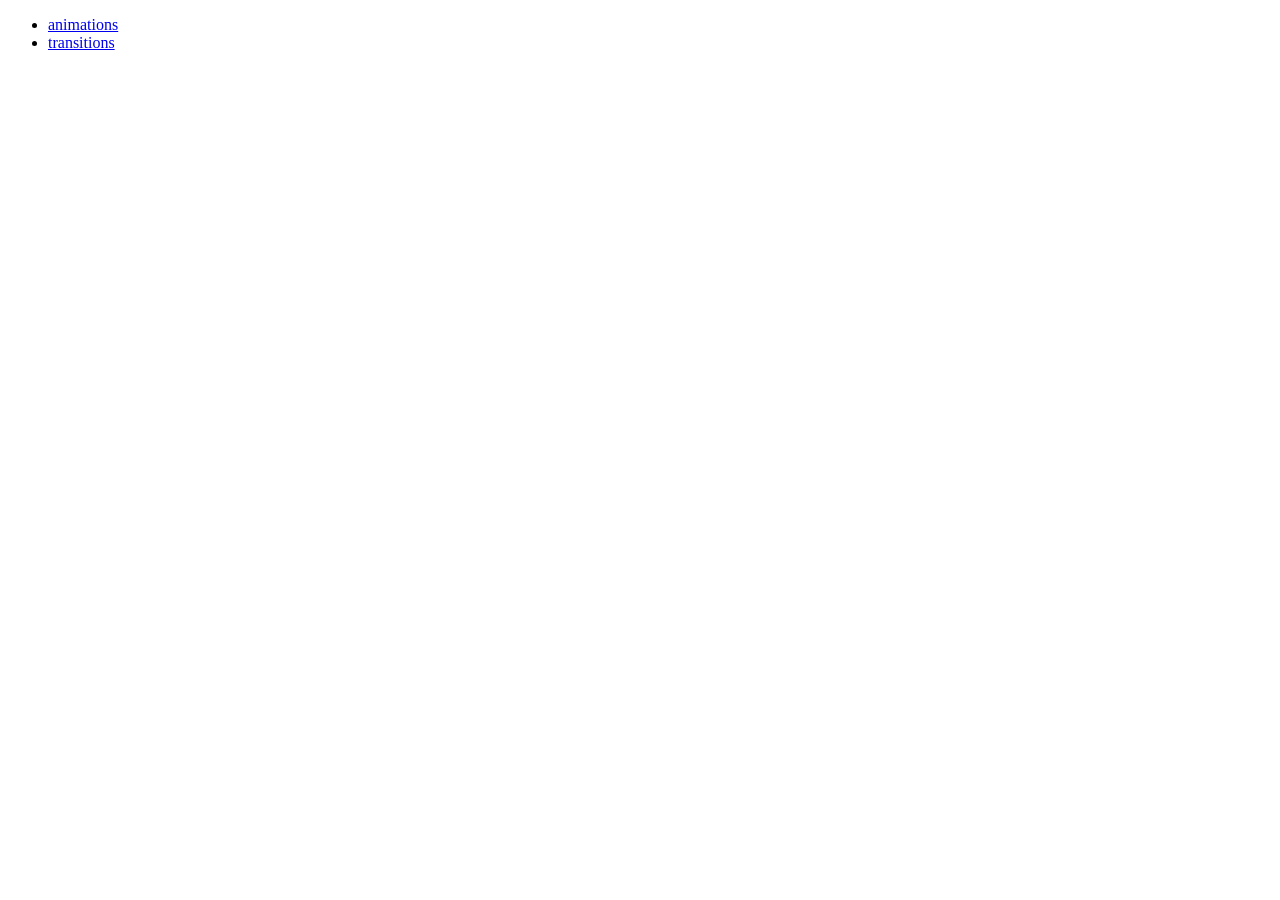
<file: index.html>
<!DOCTYPE html>
<html lang="en">

<head>
    <meta charset="UTF-8">
    <meta name="viewport" content="width=device-width, initial-scale=1.0">
    <title>Document</title>
</head>

<body>
    <!-- nav>ul*li*2 -->
    <header>
        <nav>
            <ul>
                <li><a href="animation.html">animations</a></li>
                <li><a href="transitions.html">transitions</a></li>
            </ul>
        </nav>

    </header>
</body>

</html>
</file>
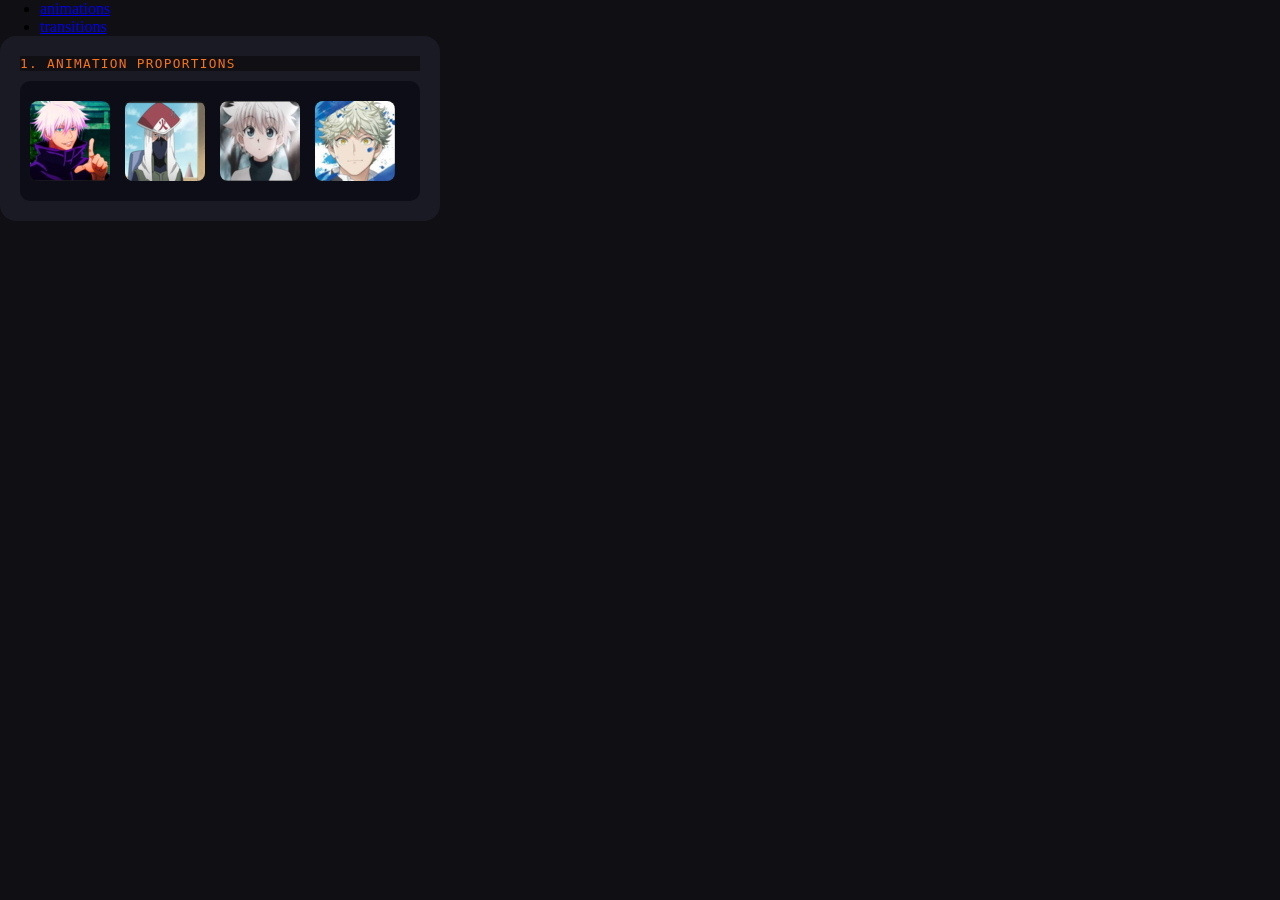
<file: animation.html>
<!DOCTYPE html>
<html lang="en">

<head>
    <meta charset="UTF-8">
    <meta name="viewport" content="width=device-width, initial-scale=1.0">
    <link rel="stylesheet" href="assets/css/animations.css">
    <title>Animations</title>
</head>

<body>
    <main>
 <header>
        <nav>
            <ul>
                <li><a href="animation.html">animations</a></li>
                <li><a href="transitions.html">transitions</a></li>
            </ul>
        </nav>
        <div class="card">
            <div class="card-title">1. Animation proportions</div>
            <div class="demo">
                <div>
                    <div class="box animation-fade"></div>
                    <div class="label"></div>
                </div>
                <div>
                    <div class="box animation-slide"></div>
                    <div class="label"></div>
                </div>
                <div>
                    <div class="box animation-spin"></div>
                    <div class="label"></div>
                </div>
                <div>
                    <div class="box animation-bounce"></div>
                    <div class="label"></div>
                </div>
                <div>

    </main>

</body>

</html>
</file>
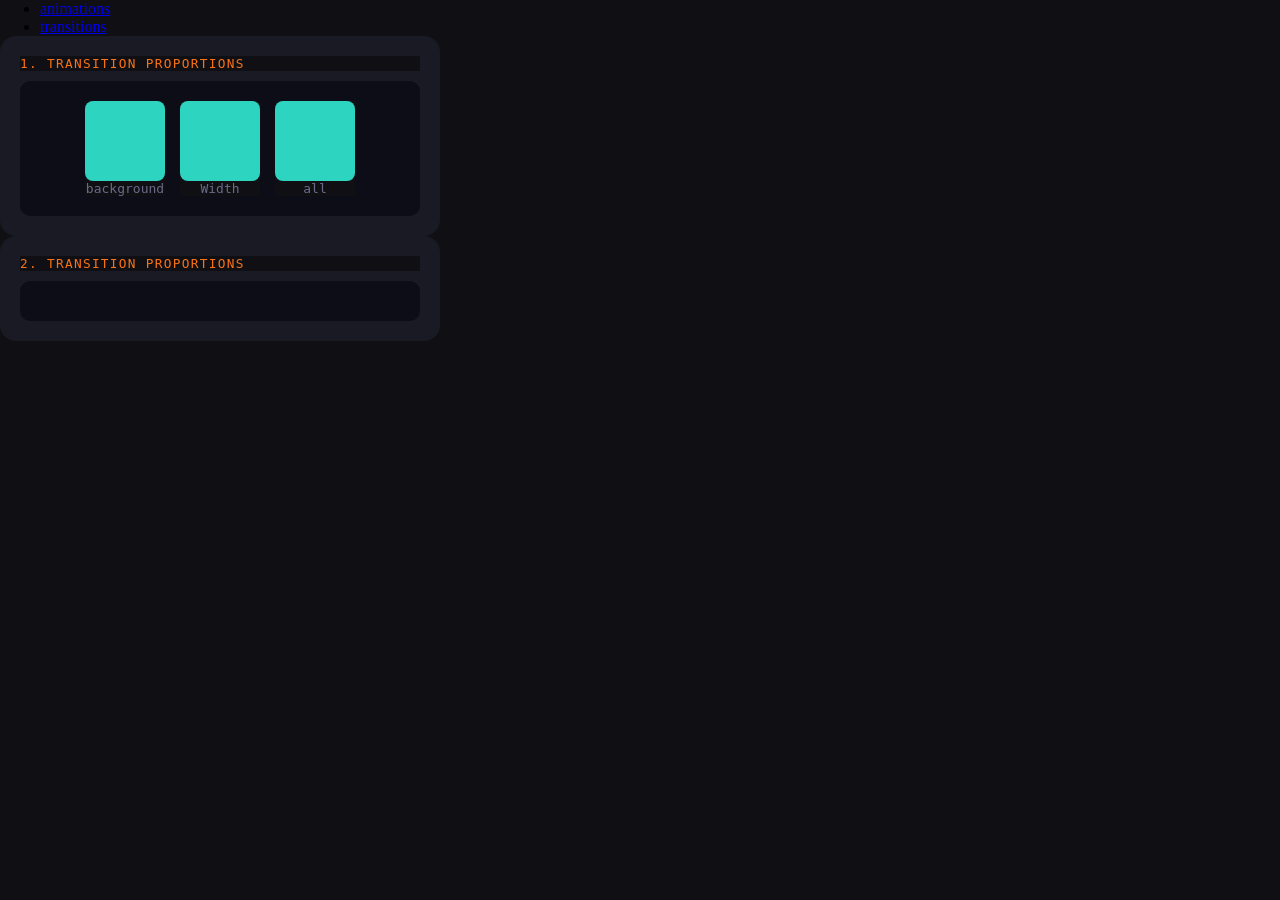
<file: transitions.html>
<!DOCTYPE html>
<html lang="fr">

<head>
    <meta charset="UTF-8">
    <meta name="viewport" content="width=device-width, initial-scale=1.0">
    <link rel="stylesheet" href="./assets/css/transitions.css">
    <title>Transition</title>
</head>

<body>

    <main>
        <header>
        <nav>
            <ul>
                <li><a href="animation.html">animations</a></li>
                <li><a href="transitions.html">transitions</a></li>
            </ul>
        </nav>
        <div class="card">
            <div class="card-title">1. Transition proportions</div>
            <div class="demo">
                <div>
                    <div class="box transition-color"></div>
                    <div class="label">background</div>
                </div>
                <div>
                    <div class="box transition-width"></div>
                    <div class="label">Width</div>
                </div>
                <div>
                    <div class="box transition-all"></div>
                    <div class="label">all</div>
                </div>
            </div>
        </div>

        <div class="card">
            <div class="card-title">2. Transition proportions</div>
            <div class="demo"></div>
        </div>

    </main>
</body>

</html>
</file>
<file: assets/css/animations.css>
/****GENERAL*****/


:root {
    --bg: #0f0f14;
    --card: #1a1a24;
    --border: #2e2e42;
    --accent: #f97316;
    --demo-bg: #0d0d18;
    --box-bg: #2dd4bf;
    --label-color: #6b6b8a;


}

* {
    margin: 0;
    background-color: var(--bg);
}

.card {
    width: 400px;
    background-color: var(--card);
    border: 1px solid --border;
    border-radius: 16px;
    padding: 20px;
}

.card-title {
    font-family: monospace;
    font-size: 0.8rem;
    color: var(--accent);
    letter-spacing: 0.08rem;
    /*espacement des lettres */
    text-transform: uppercase;
    margin-bottom: 10px;
}

.demo {
    display: flex;
    justify-content: center;
    align-items: center;
    gap: 15px;
    padding: 20px;
    background-color: var(--demo-bg);
    border-radius: 10px;
    text-align: center;
}

main {
    display: flex;
    gap: 20px;
}

.box {
    width: 80px;
    height: 80px;
    border-radius: 8px;
    background-color: var(--box-bg);
    cursor: pointer;
}

.label {
    font-family: monospace;
    font-size: 0.7 rem;
    color: var(--label-color);
}


/****ANIMATIONS*****/

.animation-fade {
    background-image: url(../img/gojo.png);
    animation-name: fadeInOut;
    animation-duration: 0.8s;
    animation-iteration-count: infinite;
    /* animation-direction: alternate; */
}

@keyframes fadeInOut {
    from {
        opacity: 0;
        background-color: var(--accent);
    }

    to {
        opacity: 1;
    }
}


.animation-slide {
    background-image: url(../img/kakashi.png);
    animation-name: slide;
    animation-duration: 1s;
    animation-timing-function: linear;
    animation-iteration-count: infinite;
    /* animation-direction: alternate; */
}


@keyframes slide {
    from {
        opacity: 1;
        transform: translate(-40px);
    }

    to {
        opacity: 0;

        transform: translate(0px);

    }
}

.animation-spin {
    background-image: url(../img/kiluala.png);
    animation-name: spin;
    animation-duration: 0.5s;
    animation-iteration-count: infinite;
    animation-timing-function: linear;
    animation-direction: alternate;
}

@keyframes spin {
    from {
        transform: rotate(0deg);
    }

    to {
        transform: rotate(360deg);

    }
}

.animation-bounce {
    background-image: url(../img/yaguchi.png);
    animation-name: bounce;
    animation-duration: 1s;
    animation-iteration-count: infinite;
    /* animation-timing-function: linear; */
    animation-direction: alternate;
}



@keyframes bounce {
    from {
        transform: scale(1);
    }

    to {
        transform: scale(1.2);

    }
}
</file>
<file: assets/css/transitions.css>
/****GENERAL*****/


:root{
    --bg: #0f0f14;
    --card: #1a1a24;
    --border: #2e2e42;
    --accent:#f97316;
    --demo-bg: #0d0d18;
    --box-bg:#2dd4bf;
    --label-color: #6b6b8a;
    

}

*{
    margin:0;
    background-color: var(--bg);
}

.card{
    width: 400px;
    background-color:var(--card) ;
    border: 1px solid --border;
    border-radius: 16px;
    padding: 20px;
}

.card-title {
    font-family: monospace;
    font-size: 0.8rem;
    color: var(--accent);
    letter-spacing: 0.08rem; /*espacement des lettres */
    text-transform: uppercase;
    margin-bottom: 10px;
}

.demo {
    display: flex;
    justify-content: center;
    align-items: center;
    gap: 15px;
    padding: 20px;
    background-color:var(--demo-bg) ;
    border-radius: 10px;
    text-align: center;
}

main {
    display: flex;
    gap: 20px;
}

.box{
    width: 80px;
    height: 80px;
    border-radius: 8px;
    background-color: var(--box-bg);
    cursor: pointer;
}

.label {
    font-family:monospace ;
    font-size: 0.7 rem;
    color: var(--label-color);
}

/****TRANSIITIONS CARD1*****/



.transition-color {
    transition-property: background-color;
    transition-duration: 1s;
}

.transition-color:hover{
    background-color: var(--accent);
}

.transition-width{
    transition-property: width;
    transition-duration: 1s;
}

.transition-width:hover {
    width: 140px;
}

.transition-all{
    transition-property: all;
    transition-duration: 4s;
    transition-timing-function: ease-in-out;
}

.transition-all:hover{
    background-color: var(--accent);
    width: 140px;
    border-radius: 50%;
}
</file>
